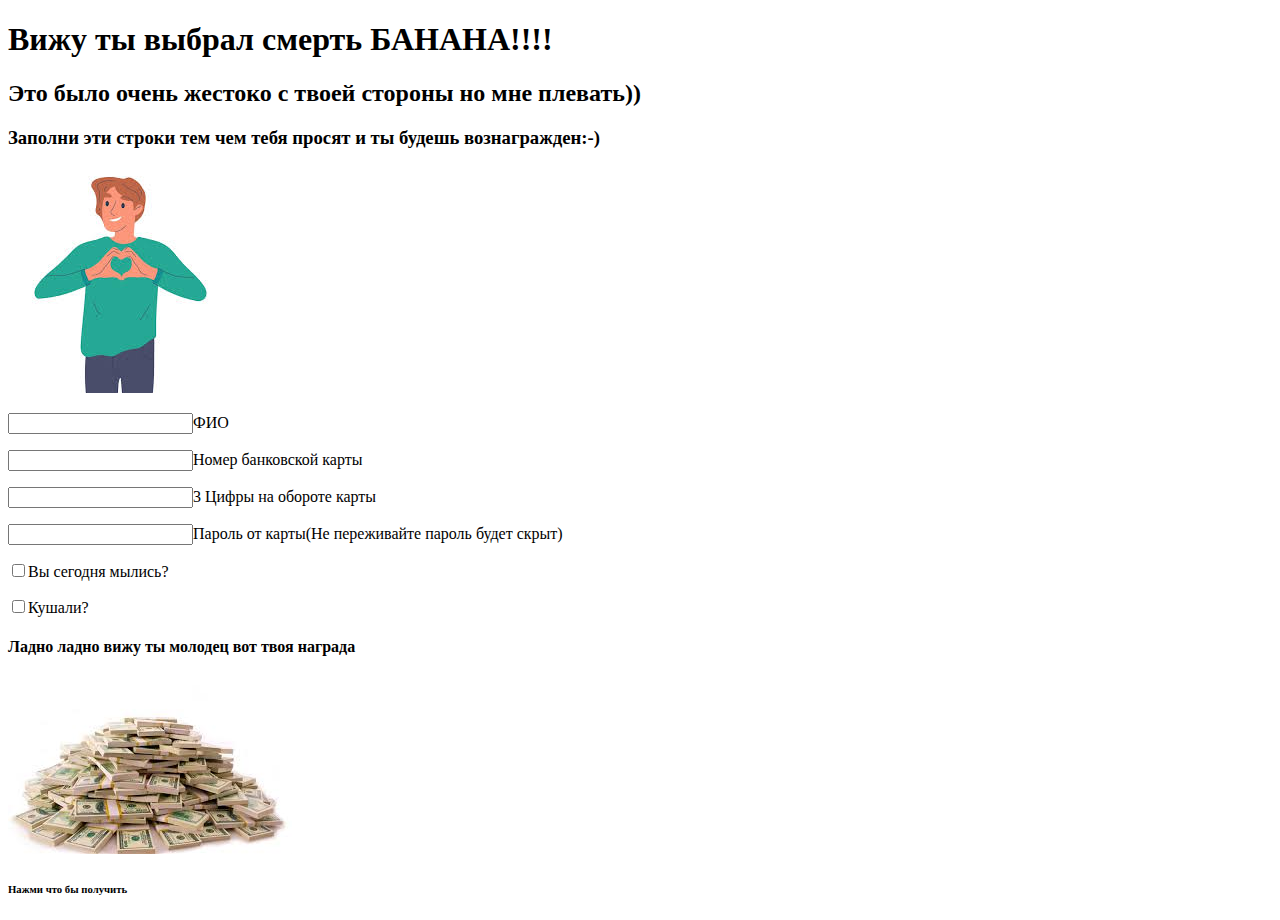
<file: 2strnchka.html>
<!DOCTYPE html>
<html lang="en">
<head>
    <meta charset="UTF-8">
    <meta name="viewport" content="width=device-width, initial-scale=1.0">
    <title>Document</title>
</head>
<body>
    <h1>Вижу ты выбрал смерть БАНАНА!!!!</h1>
<h2>Это было очень жестоко с твоей стороны но мне плевать))</h2>
<h3>Заполни эти строки тем чем тебя просят и ты будешь вознагражден:-)</h3>
<img src="[data-uri]" alt=""> <p></p>
<input type="text">ФИО<p></p>
<input type="text">Номер банковской карты<p></p>
<input type="text">3 Цифры на обороте карты<p></p>
<input type="password">Пароль от карты(Не переживайте пароль будет скрыт) <p></p> 
<input type="checkbox">Вы сегодня мылись? <p></p>
<input type="checkbox">Кушали?<p></p>
<h4>Ладно ладно вижу ты молодец вот твоя награда</h4>
<a href="./Mamont.html"><img src="[data-uri]" alt="">
</a>
<h6>Нажми что бы получить</h6>

</body>
</html>
</file>
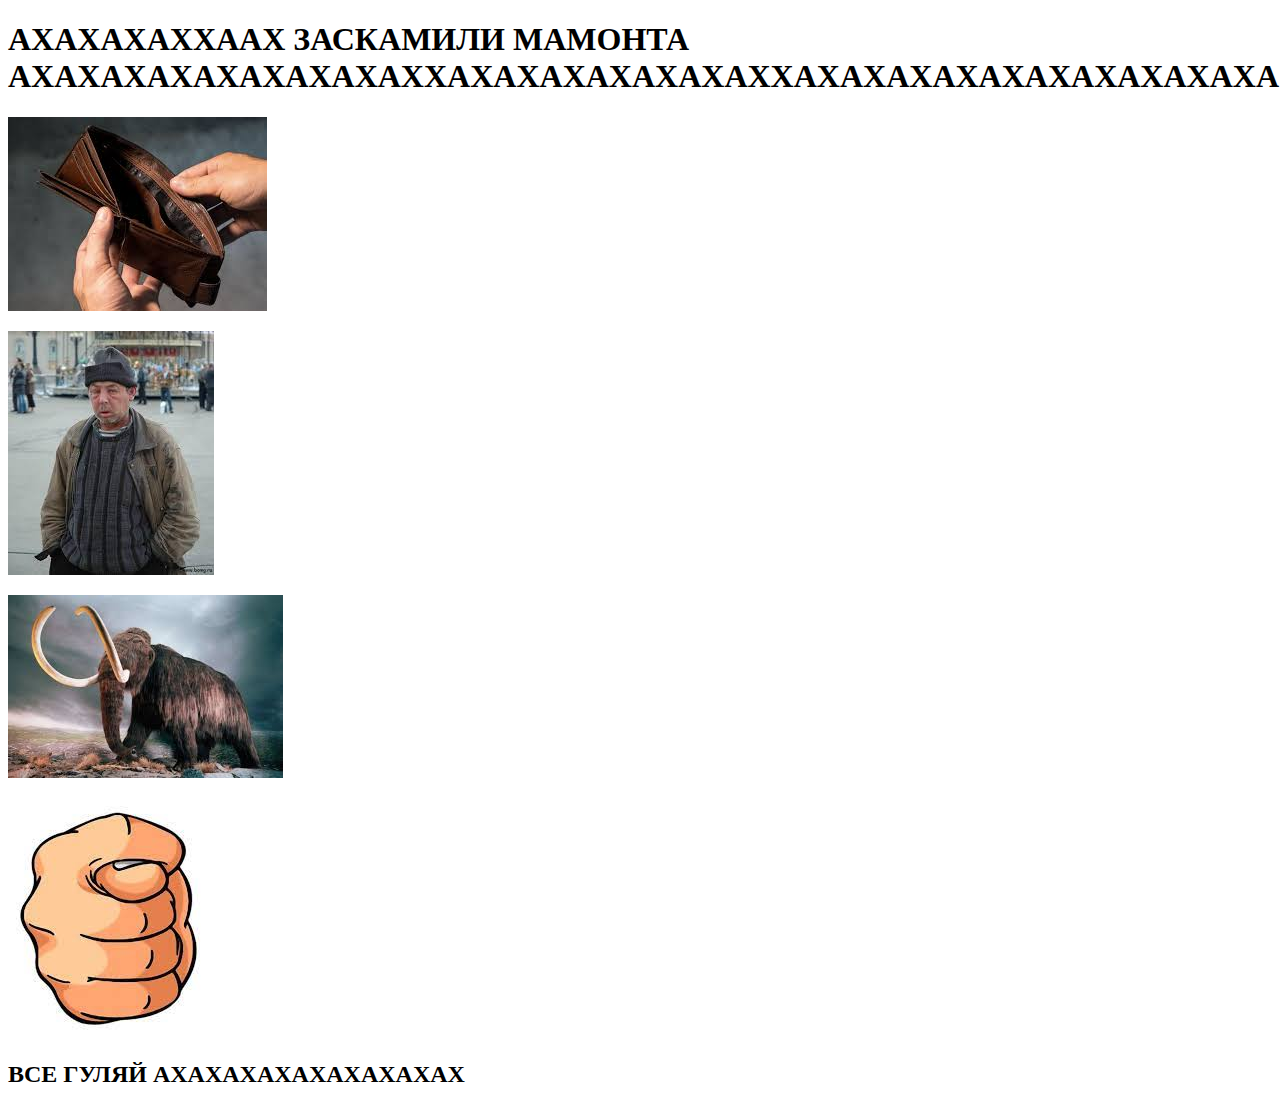
<file: Mamont.html>
<!DOCTYPE html>
<html lang="en">
<head>
    <meta charset="UTF-8">
    <meta name="viewport" content="width=device-width, initial-scale=1.0">
    <title>Document</title>
    <link rel="stylesheet" href="style.css">
</head>
<body>
    <h1>АХАХАХАХХААХ ЗАСКАМИЛИ МАМОНТА АХАХАХАХАХАХАХАХАХХАХАХАХАХАХАХАХХАХАХАХАХАХАХАХАХАХАХА</h1>
<img src="[data-uri]" alt=""> <p></p>
<img src="[data-uri]" alt=""> <p></p>
<img src="[data-uri]" alt=""> <p></p>
<img src="[data-uri]" alt=""> <p></p>
<h2>ВСЕ ГУЛЯЙ АХАХАХАХАХАХАХАХАХ</h2>


</body>
</html>
</file>
<file: style.css>
#Biba {
    color: green;
    font-size: 30px;
}
</file>
